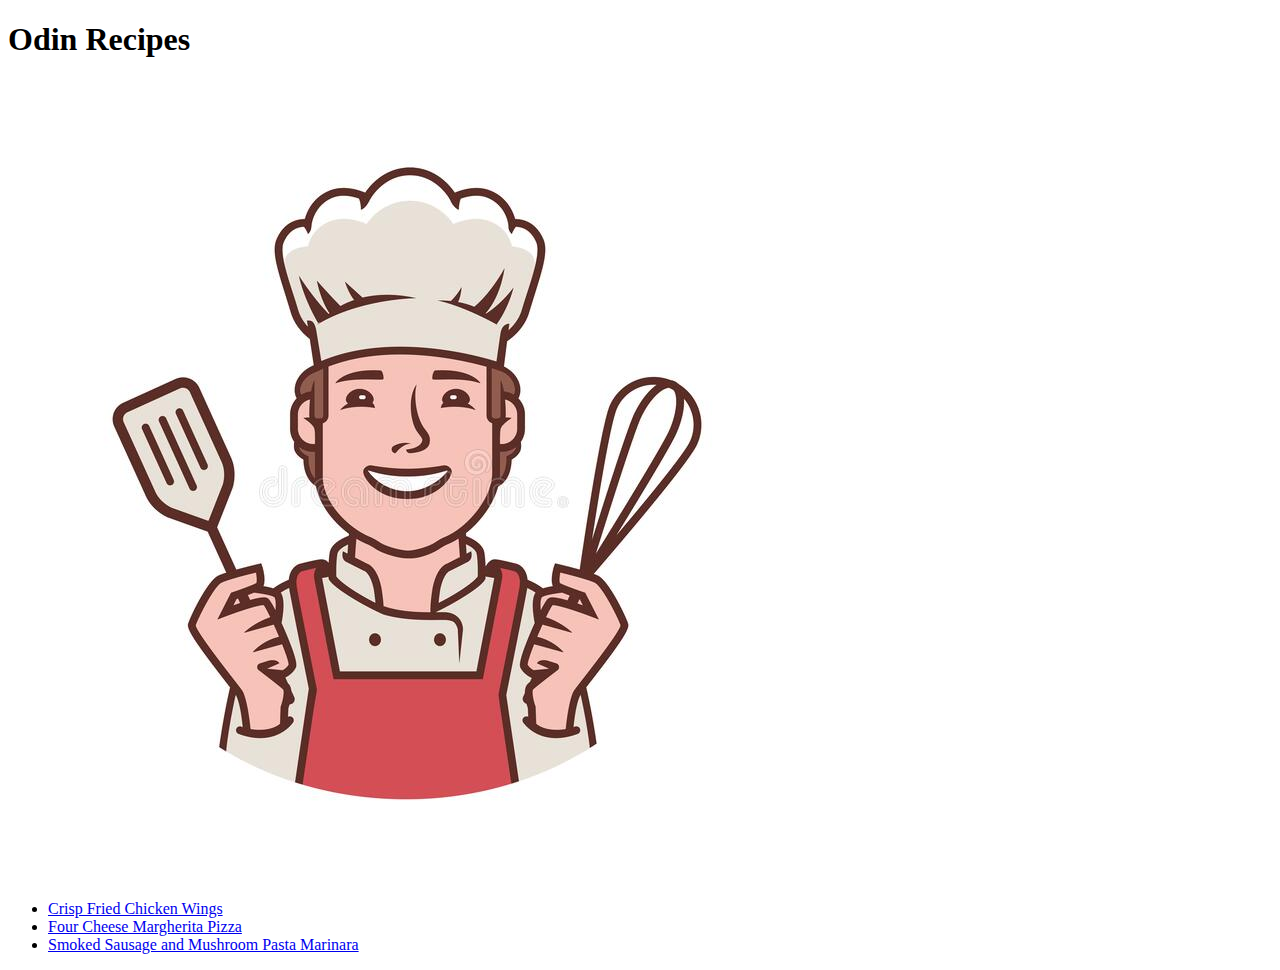
<file: odin-recipes/index.html>
<!DOCTYPE html>
<html lang="en">
<head>
    <meta charset="UTF-8">
    <meta http-equiv="X-UA-Compatible" content="IE=edge">
    <meta name="viewport" content="width=device-width, initial-scale=1.0">
    <title>Recipes</title>
</head>
<body>
    <h1>Odin Recipes</h1>
    <img src="images/chef.jpg" alt="a happy smiling animated chef"
    <p>
        <ul>
            <li><a href="recipes/cfcw.html">Crisp Fried Chicken Wings</a></li>
            <li><a href="recipes/fcmp.html">Four Cheese Margherita Pizza</a></li>
            <li><a href="recipes/ssmpm.html">Smoked Sausage and Mushroom Pasta Marinara</a></li>
        </ul>
    </p>

</body>
</html>
</file>
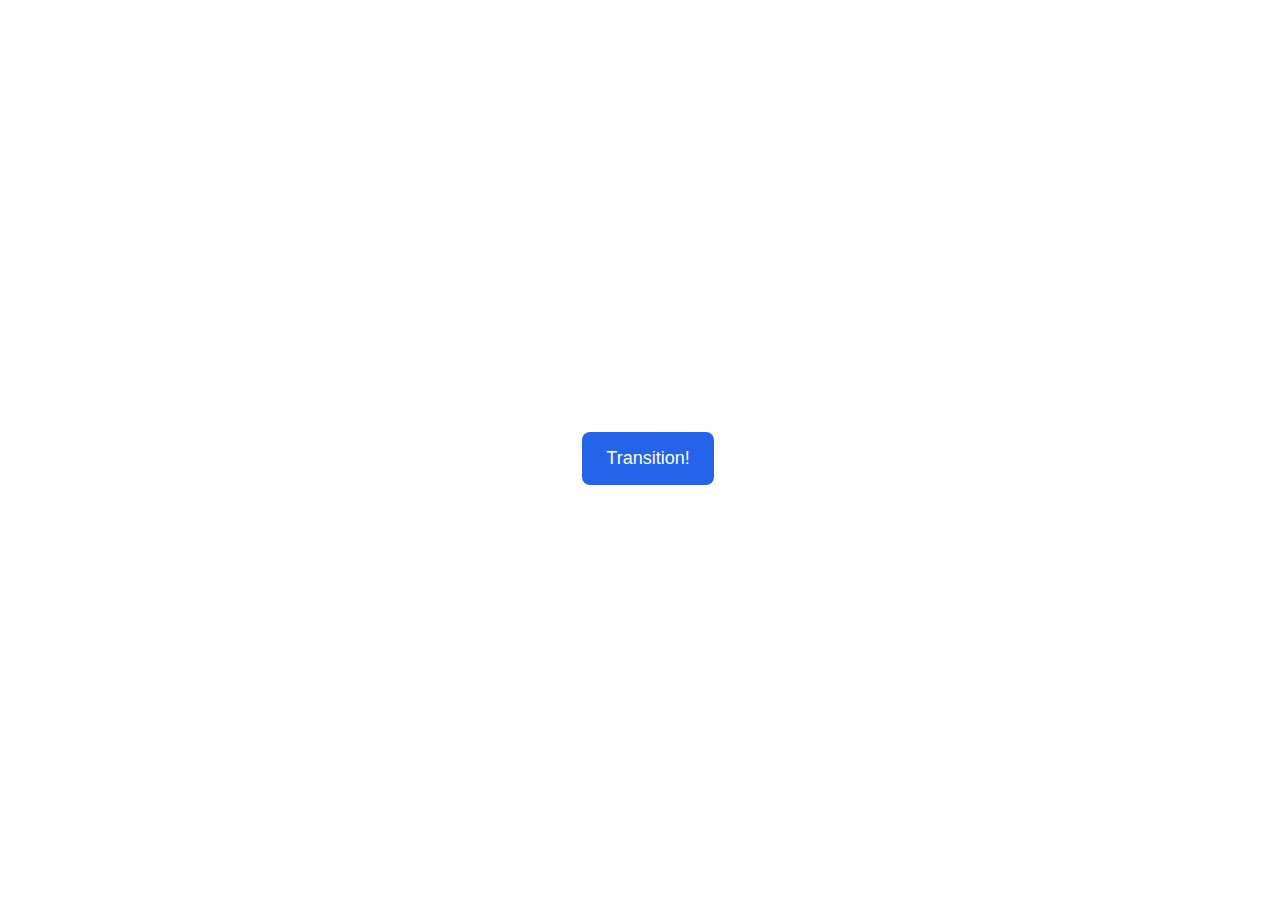
<file: css-practice/animation/01-button-hover/index.html>
<!DOCTYPE html>
<html lang="en">
  <head>
    <meta charset="UTF-8" />
    <meta http-equiv="X-UA-Compatible" content="IE=edge" />
    <meta name="viewport" content="width=device-width, initial-scale=1.0" />
    <title>Button Hover</title>
    <link rel="stylesheet" href="style.css" />
  </head>
  <body>
    <div id="transition-container">
      <button>Transition!</button>
    </div>
  </body>
</html>
</file>
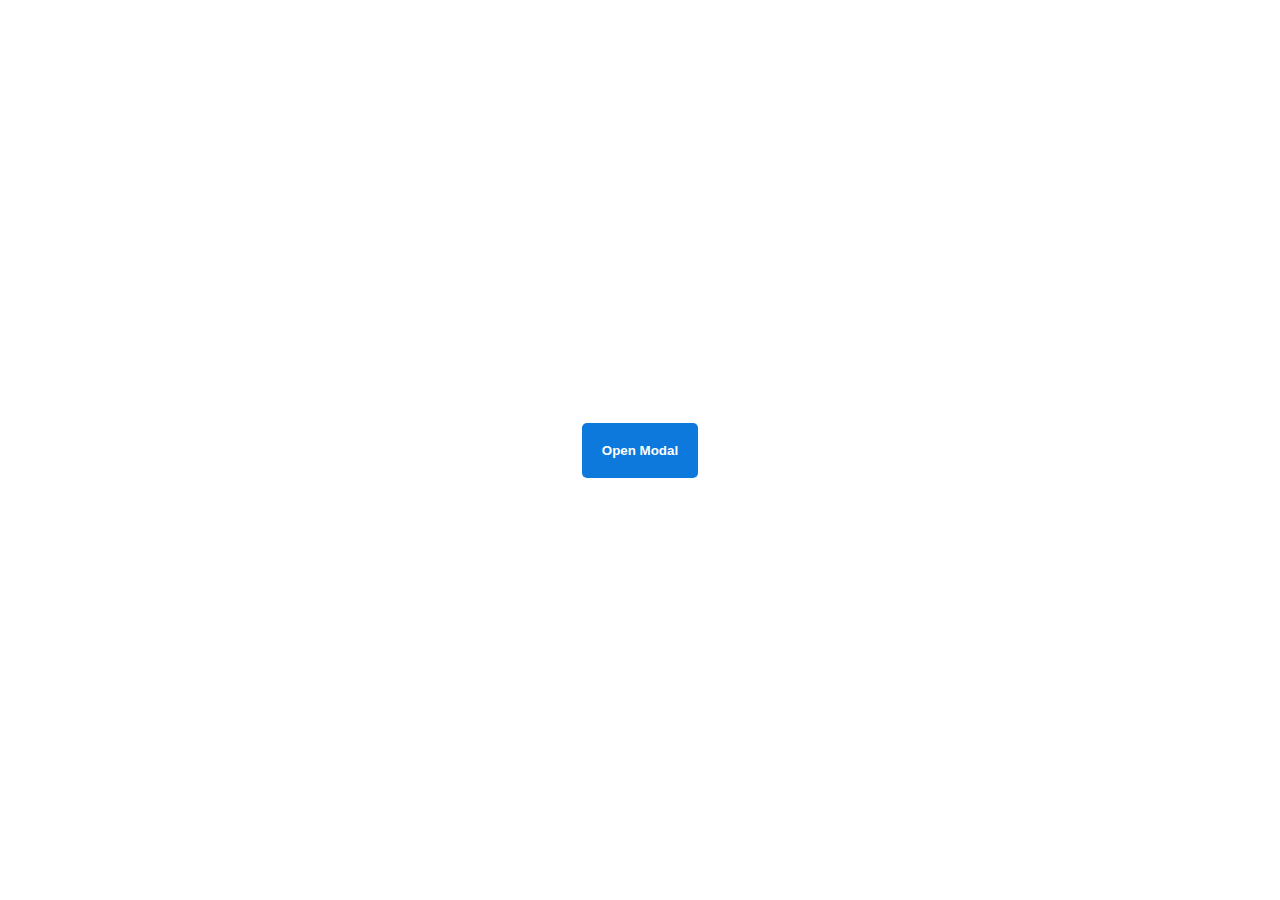
<file: css-practice/animation/02-pop-up/index.html>
<!DOCTYPE html>
<html lang="en">
  <head>
    <meta charset="UTF-8" />
    <meta http-equiv="X-UA-Compatible" content="IE=edge" />
    <meta name="viewport" content="width=device-width, initial-scale=1.0" />
    <title>Popup</title>
    <link rel="stylesheet" href="style.css" />
  </head>
  <body>
    <div class="backdrop"></div>
    <div class="popup-modal">
      <h1>Look at me!</h1>
      <p>I'm a pop up dialog!</p>
      <button id="close-modal">Close Modal</button>
    </div>
    <div class="button-container">
      <button id="trigger-modal">Open Modal</button>
    </div>
    <script src="script.js"></script>
  </body>
</html>
</file>
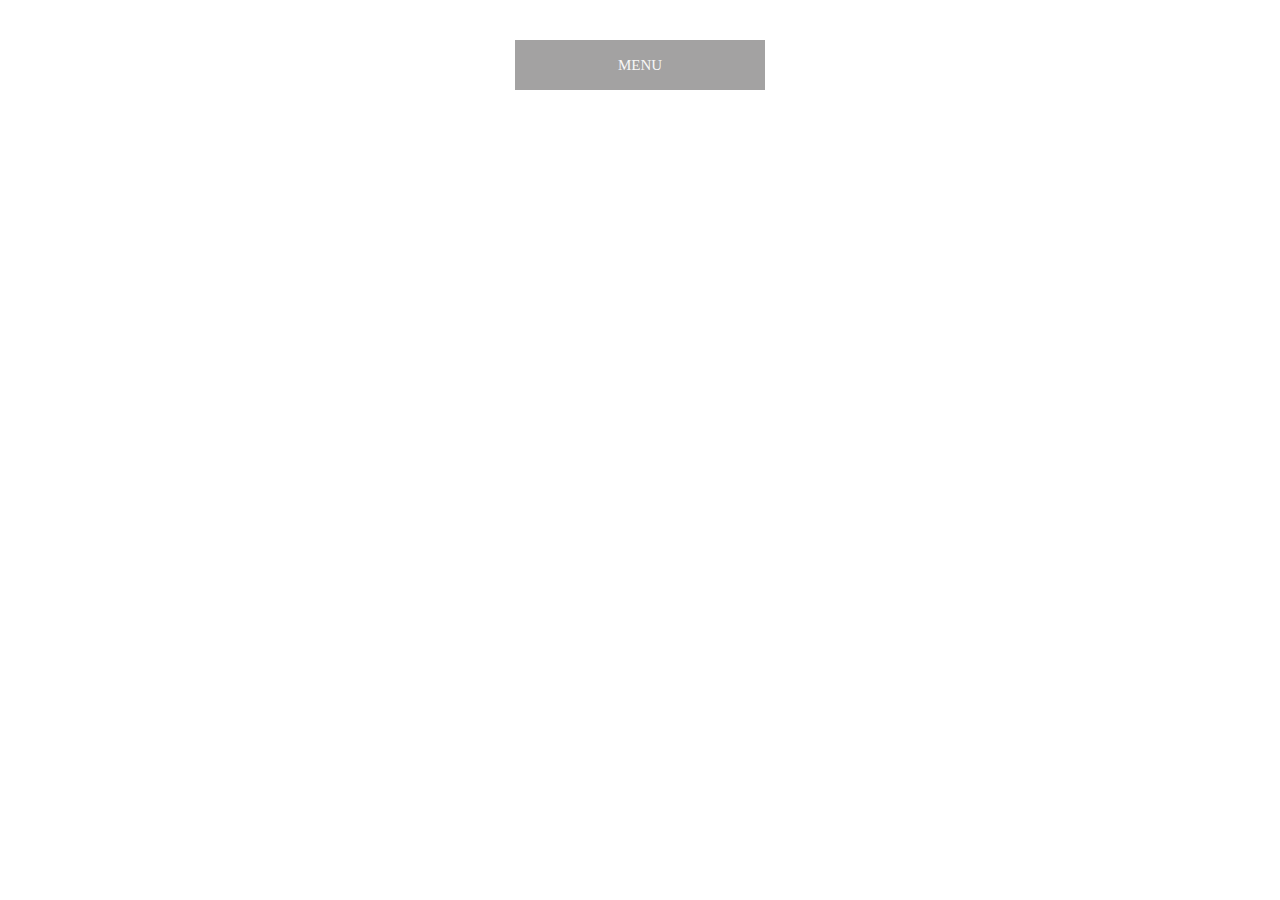
<file: css-practice/animation/03-dropdown-menu/index.html>
<!DOCTYPE html>
<html lang="en">
  <head>
    <meta charset="UTF-8" />
    <meta http-equiv="X-UA-Compatible" content="IE=edge" />
    <meta name="viewport" content="width=device-width, initial-scale=1.0" />
    <title>Dropdown Menu</title>
    <link rel="stylesheet" href="style.css" />
  </head>
  <body>
    <div class="dropdown-container">
        <div class="menu-title">MENU</div>
        <ul class="dropdown-menu">
            <li>ITEM 1</li>
            <li>ITEM 2</li>
            <li>ITEM 3</li>
            <li>ITEM 4</li>
            <li>ITEM 5</li>
        </ul>
    </div>
    <script src="script.js"></script>
  </body>
</html>
</file>
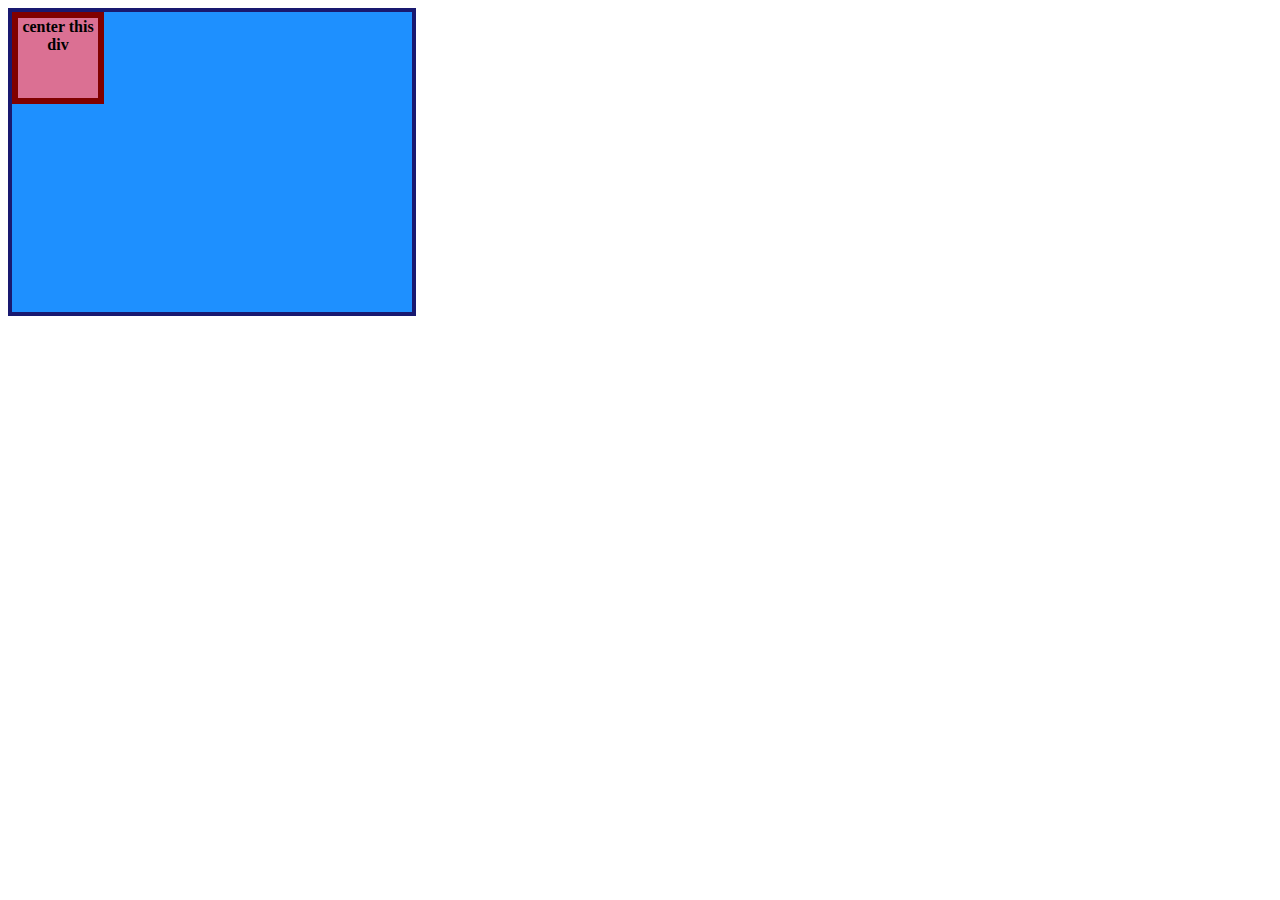
<file: css-practice/flex/01-flex-center/index.html>
<!DOCTYPE html>
<html lang="en">
  <head>
    <meta charset="UTF-8">
    <meta http-equiv="X-UA-Compatible" content="IE=edge">
    <meta name="viewport" content="width=device-width, initial-scale=1.0">
    <title>CENTER THIS DIV</title>
    <link rel="stylesheet" href="style.css">
  </head>
  <body>
    <div class="container">
      <div class="box">center this div</div>
    </div>
  </body>
</html>
</file>
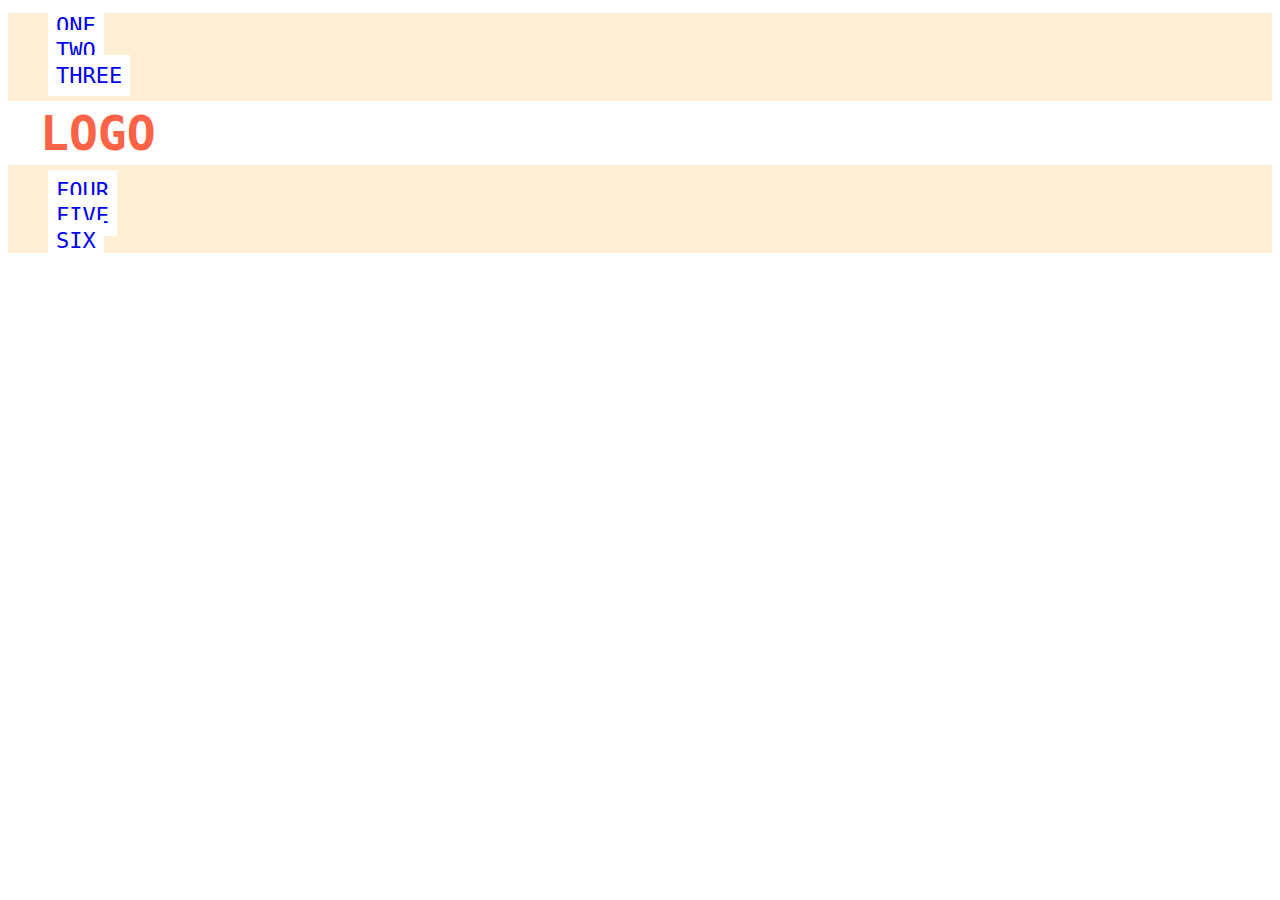
<file: css-practice/flex/02-flex-header/index.html>
<!DOCTYPE html>
<html lang="en">
  <head>
    <meta charset="UTF-8">
    <meta http-equiv="X-UA-Compatible" content="IE=edge">
    <meta name="viewport" content="width=device-width, initial-scale=1.0">
    <title>Flex Header</title>
    <link rel="stylesheet" href="style.css">
  </head>
  <body>
    <div class="header">
      <div class="left-links">
        <ul>
          <li><a href="#">ONE</a></li>
          <li><a href="#">TWO</a></li>
          <li><a href="#">THREE</a></li>
        </ul>
      </div>
      <div class="logo">LOGO</div>
      <div class="right-links">
        <ul>
          <li><a href="#">FOUR</a></li>
          <li><a href="#">FIVE</a></li>
          <li><a href="#">SIX</a></li>
        </ul>
      </div>
    </div>
  </body>
</html>
</file>
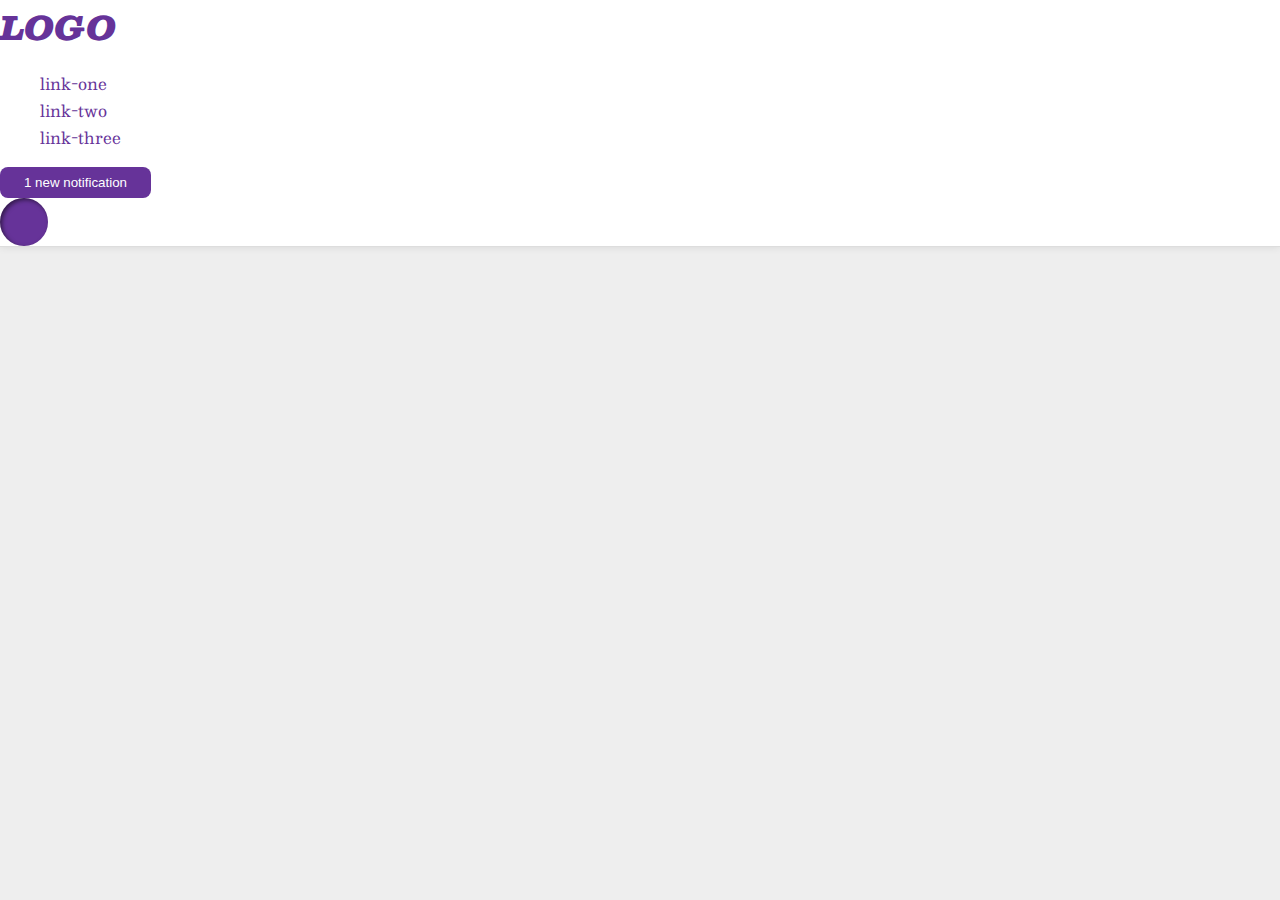
<file: css-practice/flex/03-flex-header-2/index.html>
<!DOCTYPE html>
<html lang="en">
  <head>
    <meta charset="UTF-8">
    <meta http-equiv="X-UA-Compatible" content="IE=edge">
    <meta name="viewport" content="width=device-width, initial-scale=1.0">
    <title>Flex Header 2</title>
    <link rel="stylesheet" href="style.css">
  </head>
  <body>
    <div class="header">
      <div class="logo">
        LOGO
      </div>
      <ul class="links">
        <li><a href="google.com">link-one</a></li>
        <li><a href="google.com">link-two</a></li>
        <li><a href="google.com">link-three</a></li>
      </ul>
      <button class="notifications">
        1 new notification
      </button>
      <div class="profile-image"></div>
    </div>
  </body>
</html>
</file>
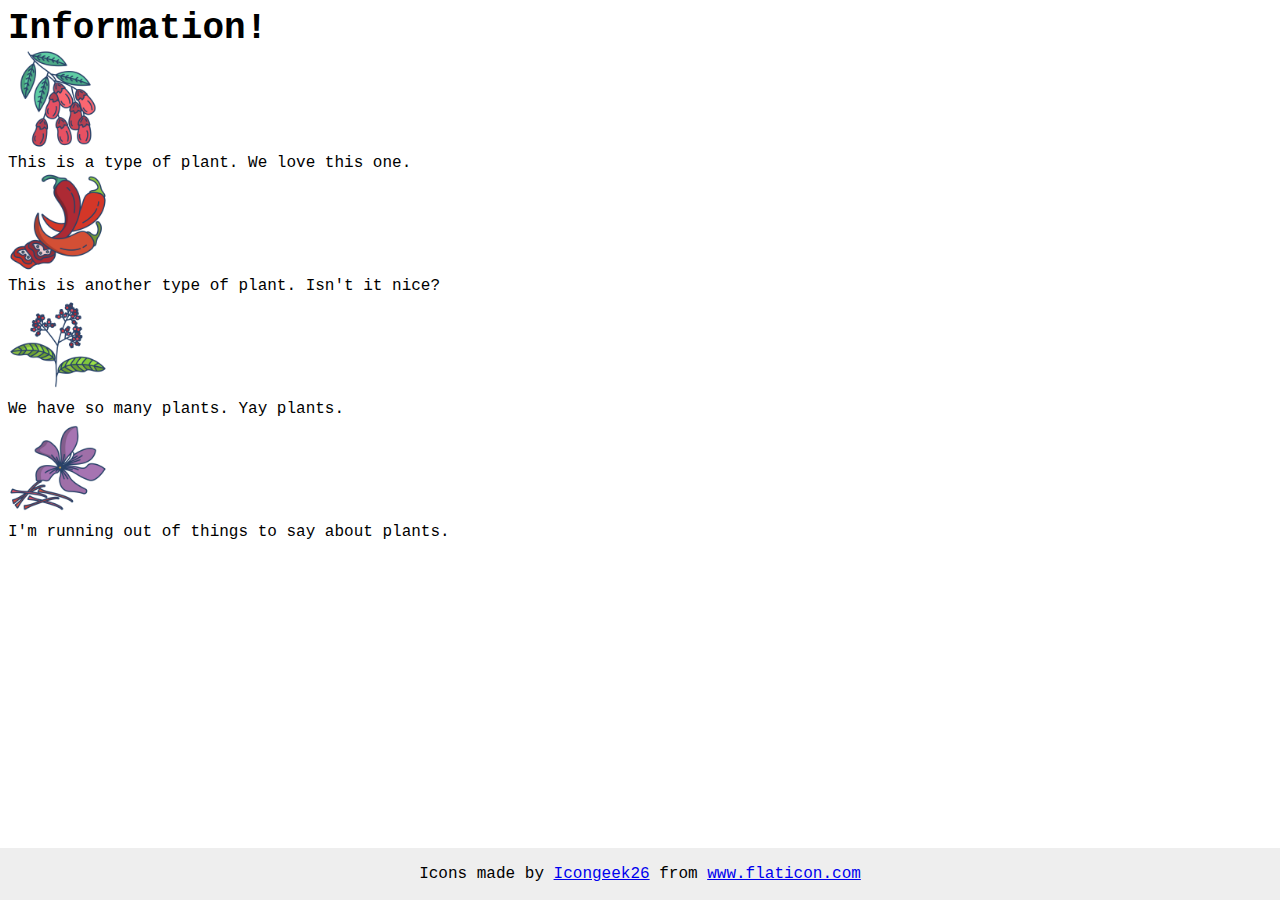
<file: css-practice/flex/04-flex-information/index.html>
<!DOCTYPE html>
<html lang="en">
  <head>
    <meta charset="UTF-8">
    <meta http-equiv="X-UA-Compatible" content="IE=edge">
    <meta name="viewport" content="width=device-width, initial-scale=1.0">
    <title>Information</title>
    <link rel="stylesheet" href="style.css">
  </head>
  <body>
    <div class="title">Information!</div>

    <img src="./images/barberry.png" alt="barberry">
    <div class="text">This is a type of plant. We love this one.</div>

    <img src="./images/chilli.png" alt="chili">
    <div class="text">This is another type of plant. Isn't it nice?</div>

    <img src="./images/pepper.png" alt="pepper">
    <div class="text">We have so many plants. Yay plants.</div>

    <img src="./images/saffron.png" alt="saffron">
    <div class="text">I'm running out of things to say about plants.</div>

    <!-- disregard this section, it's here to give attribution to the creator of these icons -->
    <div class="footer">
      <div>Icons made by <a href="https://www.flaticon.com/authors/icongeek26" title="Icongeek26">Icongeek26</a> from <a href="https://www.flaticon.com/" title="Flaticon">www.flaticon.com</a></div>
    </div>
  </body>
</html>
</file>
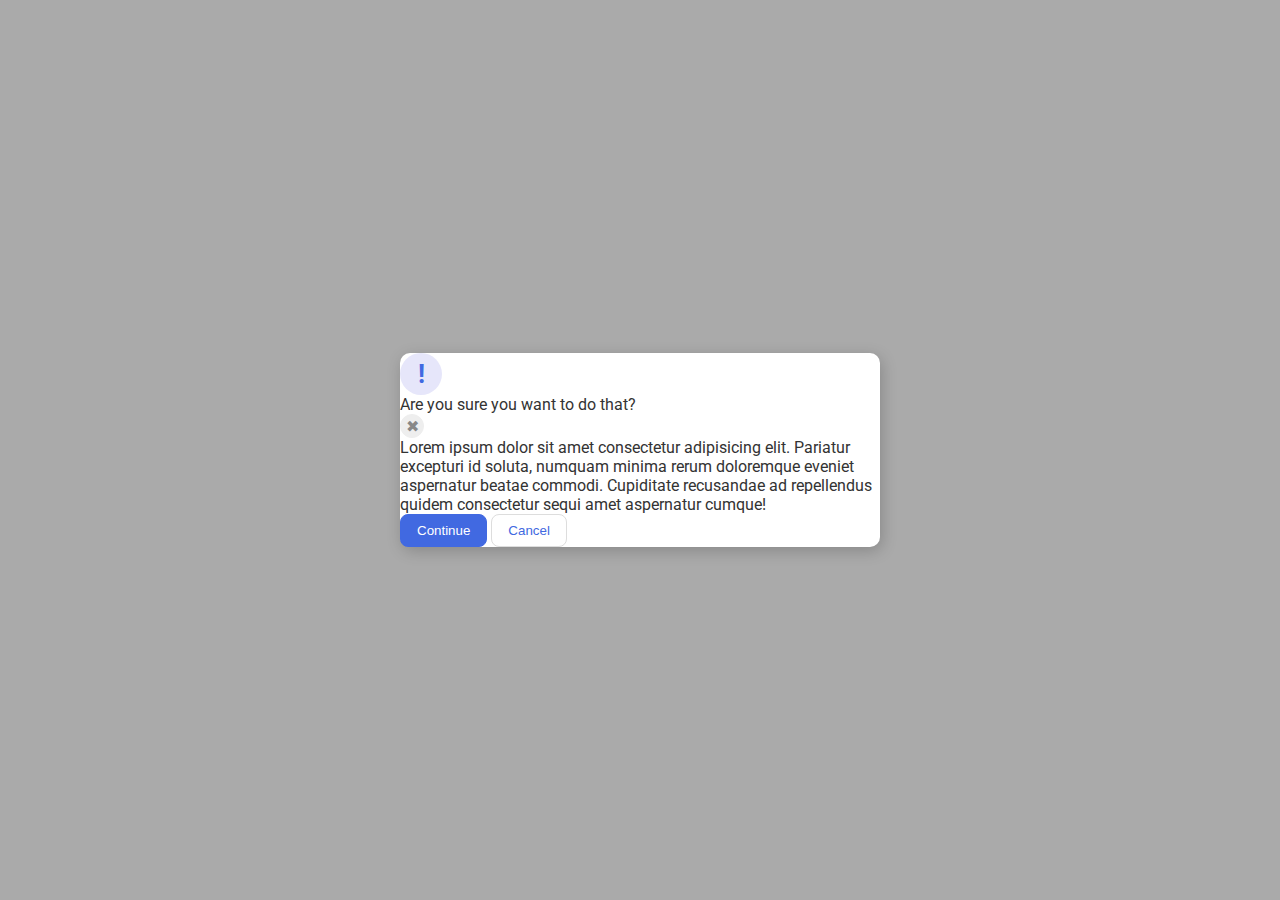
<file: css-practice/flex/05-flex-modal/index.html>
<!DOCTYPE html>
<html lang="en">
  <head>
    <meta charset="UTF-8">
    <meta http-equiv="X-UA-Compatible" content="IE=edge">
    <meta name="viewport" content="width=device-width, initial-scale=1.0">
    <link rel="stylesheet" href="style.css">
    <title>Modal</title>
  </head>
  <body>
    <div class="modal">
      <div class="icon">!</div>
      <div class="header">Are you sure you want to do that?</div>
      <button class="close-button">✖</button>
      <div class="text">Lorem ipsum dolor sit amet consectetur adipisicing elit. Pariatur excepturi id soluta, numquam minima rerum doloremque eveniet aspernatur beatae commodi. Cupiditate recusandae ad repellendus quidem consectetur sequi amet aspernatur cumque!</div>
      <button class="continue">Continue</button>
      <button class="cancel">Cancel</button>
    </div>
  </body>
</html>
</file>
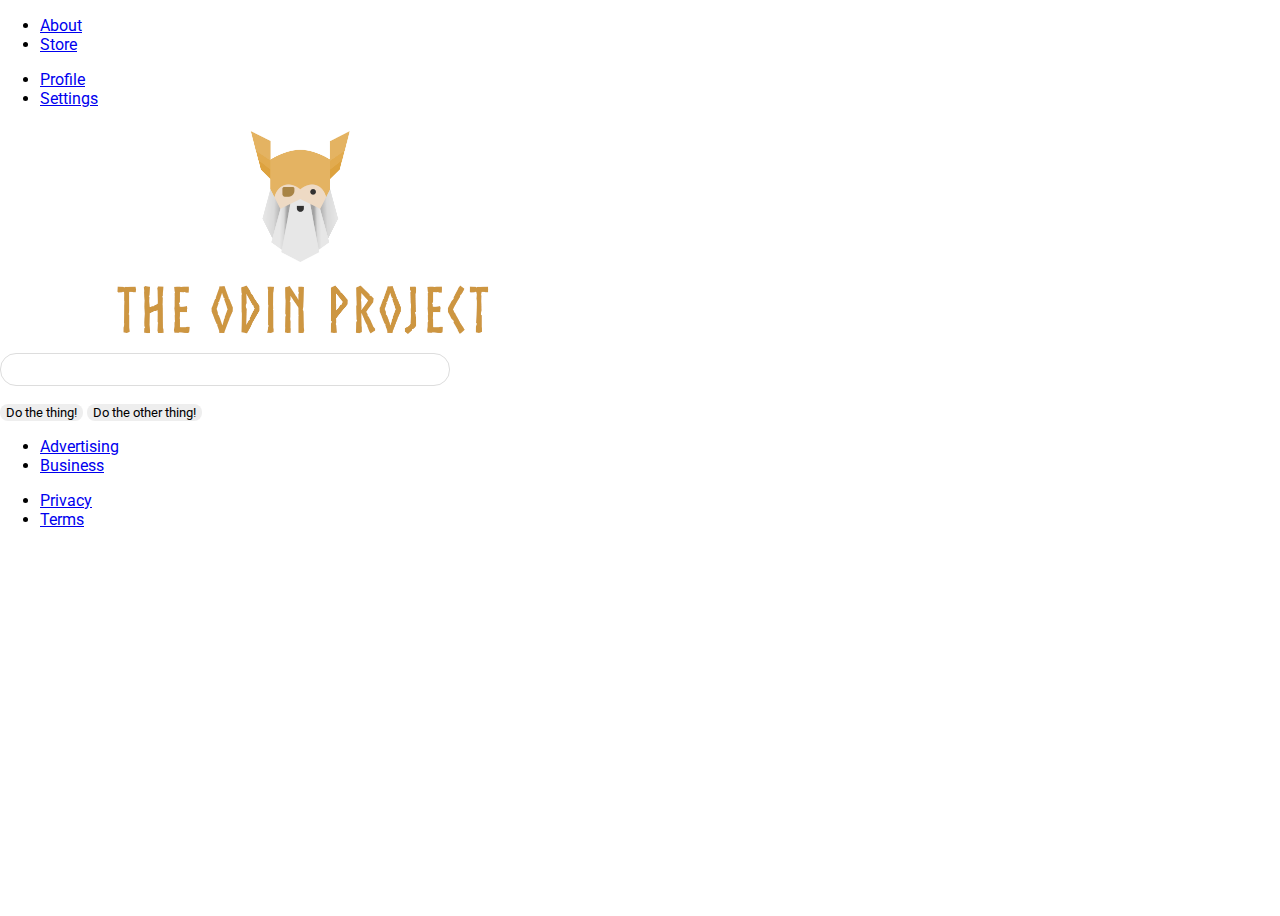
<file: css-practice/flex/06-flex-layout/index.html>
<!DOCTYPE html>
<html lang="en">
  <head>
    <meta charset="UTF-8">
    <meta http-equiv="X-UA-Compatible" content="IE=edge">
    <meta name="viewport" content="width=device-width, initial-scale=1.0">
    <title>LAYOUT</title>
    <link rel="stylesheet" href="./style.css">
  </head>
  <body>
    <div class="header">
      <ul class="left-links">
        <li><a href="#">About</a></li>
        <li><a href="#">Store</a></li>
      </ul>
      <ul class="right-links">
        <li><a href="#">Profile</a></li>
        <li><a href="#">Settings</a></li>
      </ul>
    </div>
    <div class="content">
      <img src="./logo.png" alt="Project logo. Represents odin with the project name.">
      <div class="input">
        <input type="text">
      </div>
      <div class="buttons">
        <button>Do the thing!</button>
        <button>Do the other thing!</button>
      </div>
    </div>
    <div class="footer">
      <ul class="left-links">
        <li><a href="#">Advertising</a></li>
        <li><a href="#">Business</a></li>
      </ul>
      <ul class="right-links">
        <li><a href="#">Privacy</a></li>
        <li><a href="#">Terms</a></li>
      </ul>
    </div>
  </body>
</html>
</file>
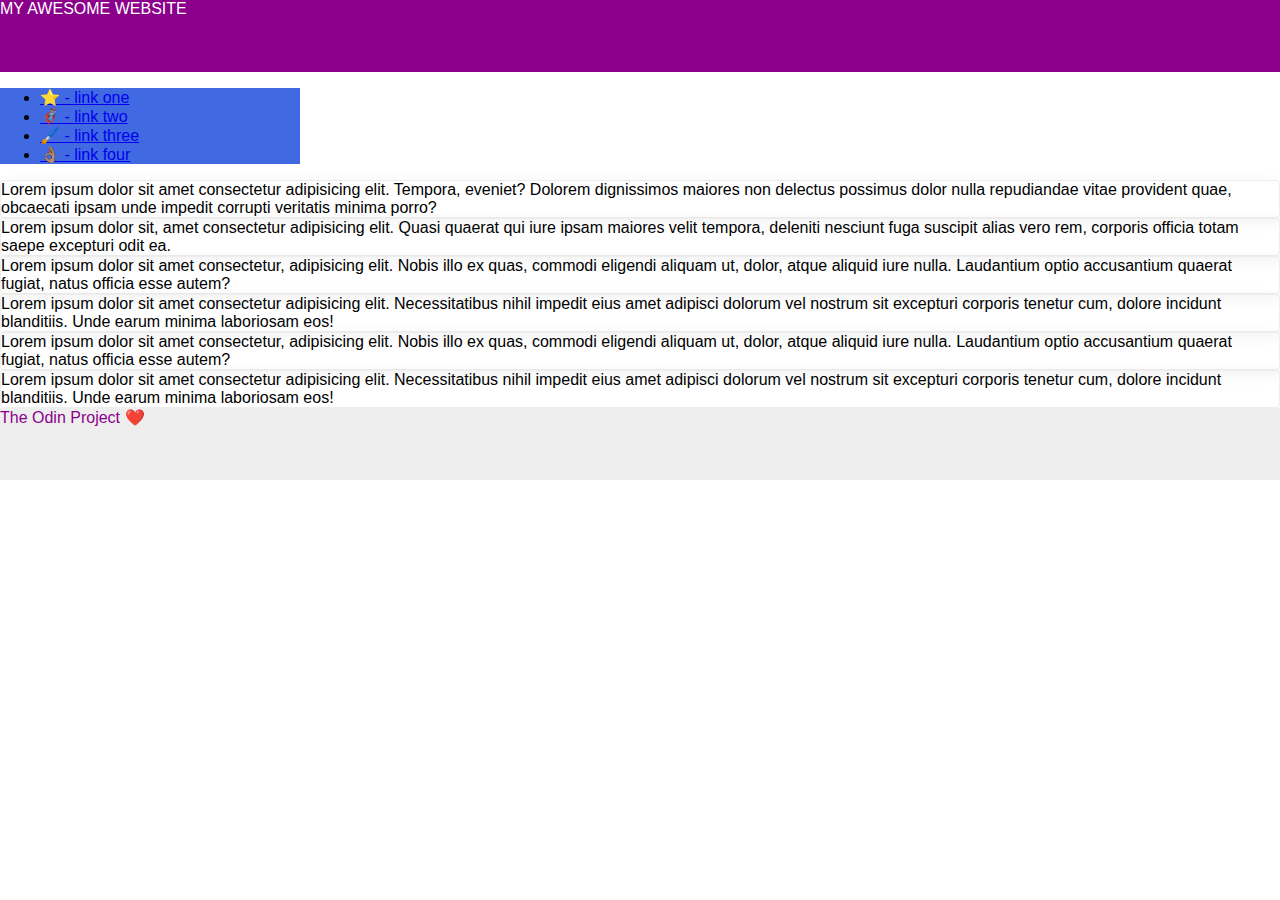
<file: css-practice/flex/07-flex-layout-2/index.html>
<!DOCTYPE html>
<html lang="en">
  <head>
    <meta charset="UTF-8">
    <meta http-equiv="X-UA-Compatible" content="IE=edge">
    <meta name="viewport" content="width=device-width, initial-scale=1.0">
    <title>The Holy Grail</title>
    <link rel="stylesheet" href="style.css">
  </head>
  <body>
    <div class="header">
      MY AWESOME WEBSITE
    </div>
    
    <div class="sidebar">
      <ul>
        <li><a href="#">⭐ - link one</a></li>
        <li><a href="#">🦸🏽‍♂️ - link two</a></li>
        <li><a href="#">🖌️ - link three</a></li>
        <li><a href="#">👌🏽 - link four</a></li>
      </ul>
    </div>

    <div class="card">Lorem ipsum dolor sit amet consectetur adipisicing elit. Tempora, eveniet? Dolorem dignissimos maiores non delectus possimus dolor nulla repudiandae vitae provident quae, obcaecati ipsam unde impedit corrupti veritatis minima porro?</div>
    <div class="card">Lorem ipsum dolor sit, amet consectetur adipisicing elit. Quasi quaerat qui iure ipsam maiores velit tempora, deleniti nesciunt fuga suscipit alias vero rem, corporis officia totam saepe excepturi odit ea.</div>
    <div class="card">Lorem ipsum dolor sit amet consectetur, adipisicing elit. Nobis illo ex quas, commodi eligendi aliquam ut, dolor, atque aliquid iure nulla. Laudantium optio accusantium quaerat fugiat, natus officia esse autem?</div>
    <div class="card">Lorem ipsum dolor sit amet consectetur adipisicing elit. Necessitatibus nihil impedit eius amet adipisci dolorum vel nostrum sit excepturi corporis tenetur cum, dolore incidunt blanditiis. Unde earum minima laboriosam eos!</div>
    <div class="card">Lorem ipsum dolor sit amet consectetur, adipisicing elit. Nobis illo ex quas, commodi eligendi aliquam ut, dolor, atque aliquid iure nulla. Laudantium optio accusantium quaerat fugiat, natus officia esse autem?</div>
    <div class="card">Lorem ipsum dolor sit amet consectetur adipisicing elit. Necessitatibus nihil impedit eius amet adipisci dolorum vel nostrum sit excepturi corporis tenetur cum, dolore incidunt blanditiis. Unde earum minima laboriosam eos!</div>
    
    <div class="footer">
      The Odin Project ❤️
    </div>
  </body>
</html>
</file>
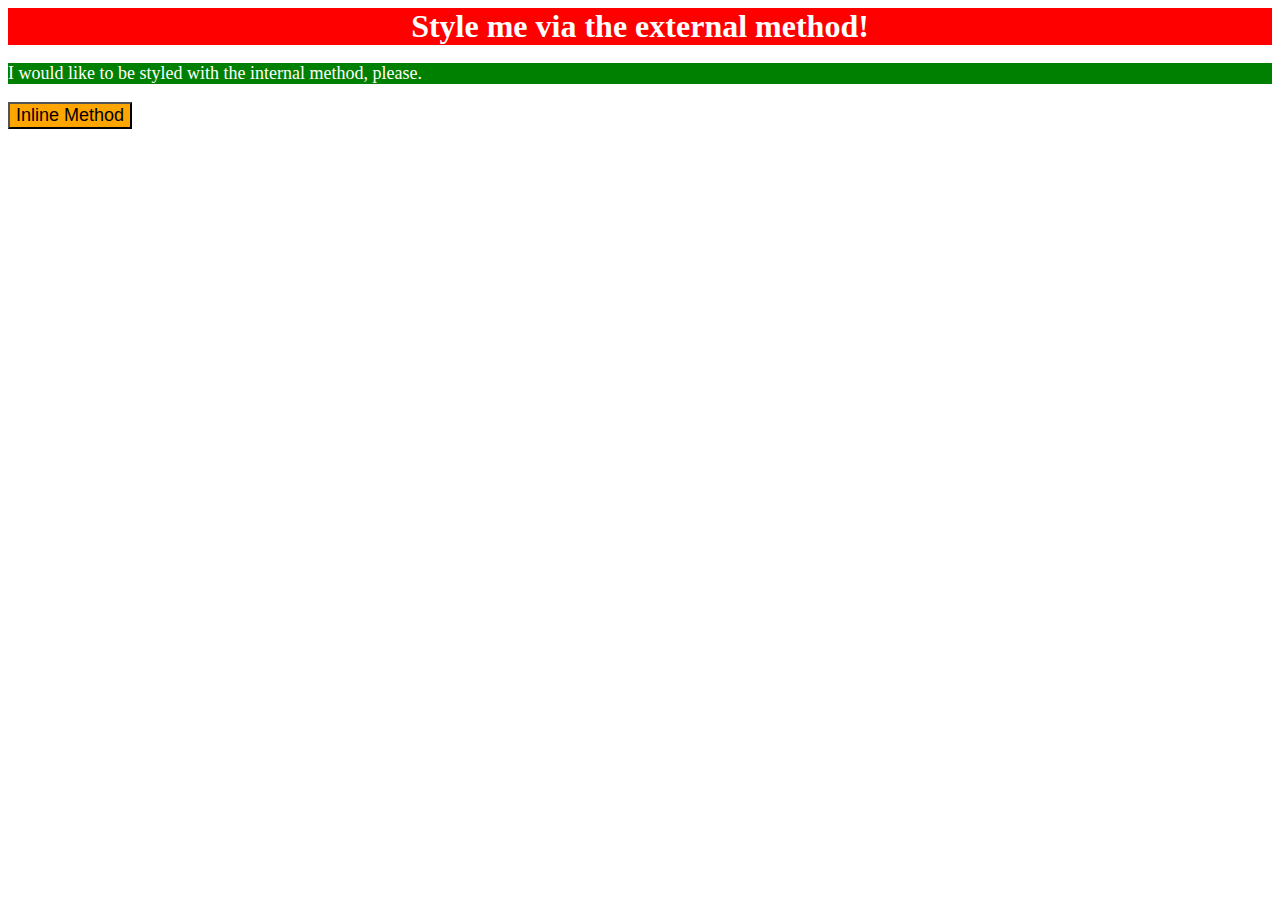
<file: css-practice/foundations/01-css-methods/index.html>
<!DOCTYPE html>
<html lang="en">
  <head>
    <meta charset="UTF-8">
    <meta http-equiv="X-UA-Compatible" content="IE=edge">
    <meta name="viewport" content="width=device-width, initial-scale=1.0">
    <title>Methods for Adding CSS</title>
    <link rel="stylesheet" href="solution.css">

    <style>
      p {
        background-color: green;
        color: white;
        font-size: 18px;
      }
    </style>
  </head>
  <body>
    <div>Style me via the external method!</div>
    <p>I would like to be styled with the internal method, please.</p>
    <button style="background-color: orange; font-size: 18px;">Inline Method</button>
  </body>
</html>
</file>
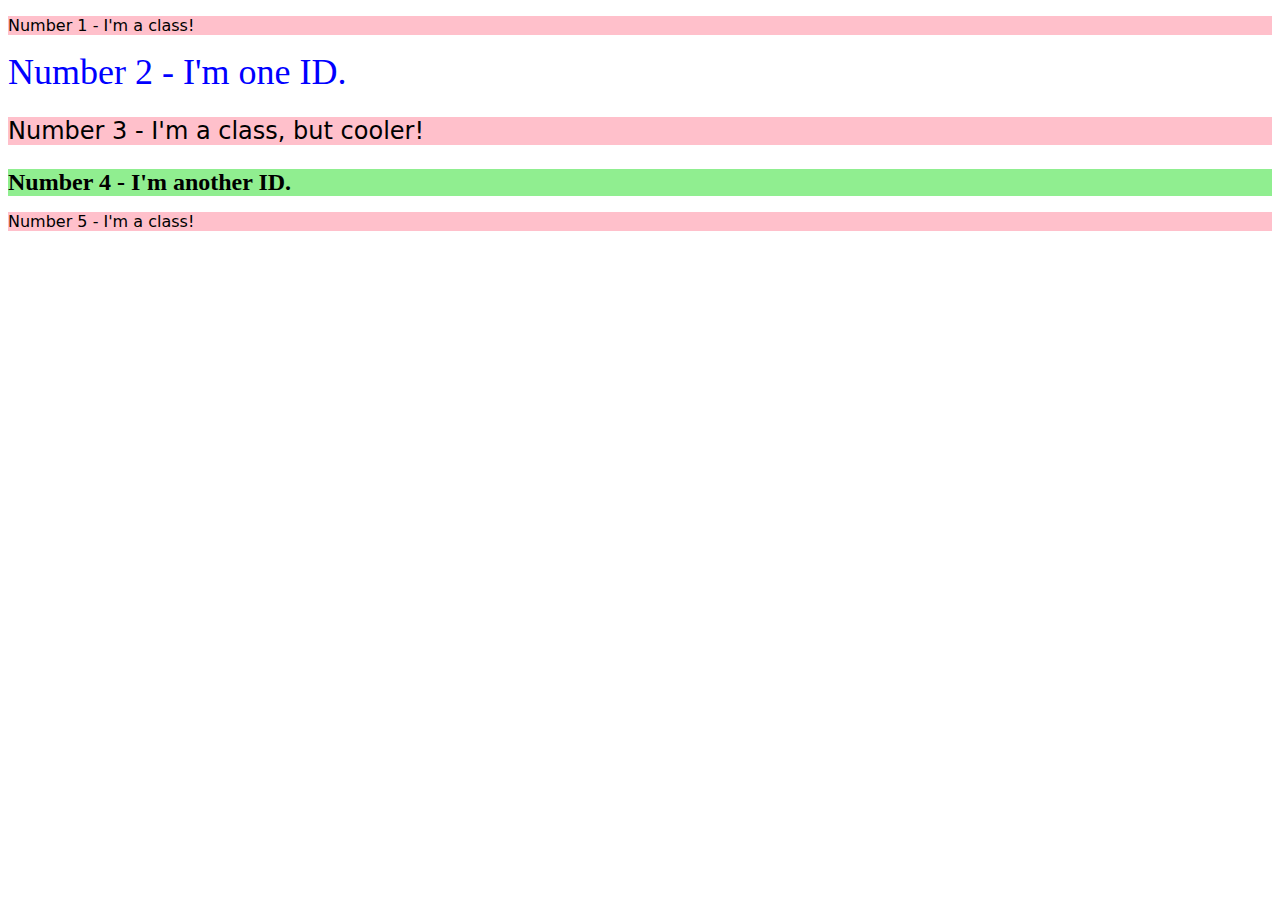
<file: css-practice/foundations/02-class-id-selectors/index.html>
<!DOCTYPE html>
<html lang="en">
  <head>
    <meta charset="UTF-8">
    <meta http-equiv="X-UA-Compatible" content="IE=edge">
    <meta name="viewport" content="width=device-width, initial-scale=1.0">
    <title>Class and ID Selectors</title>
    <link rel="stylesheet" href="style.css">
  </head>
  <body>
    <p class="odd">Number 1 - I'm a class!</p>
    <div id="two">Number 2 - I'm one ID.</div>
    <p class="odd" id="adjust">Number 3 - I'm a class, but cooler!</p>
    <div class="fourth" id="adjust">Number 4 - I'm another ID.</div>
    <p class="odd">Number 5 - I'm a class!</p>
  </body>
</html>
</file>
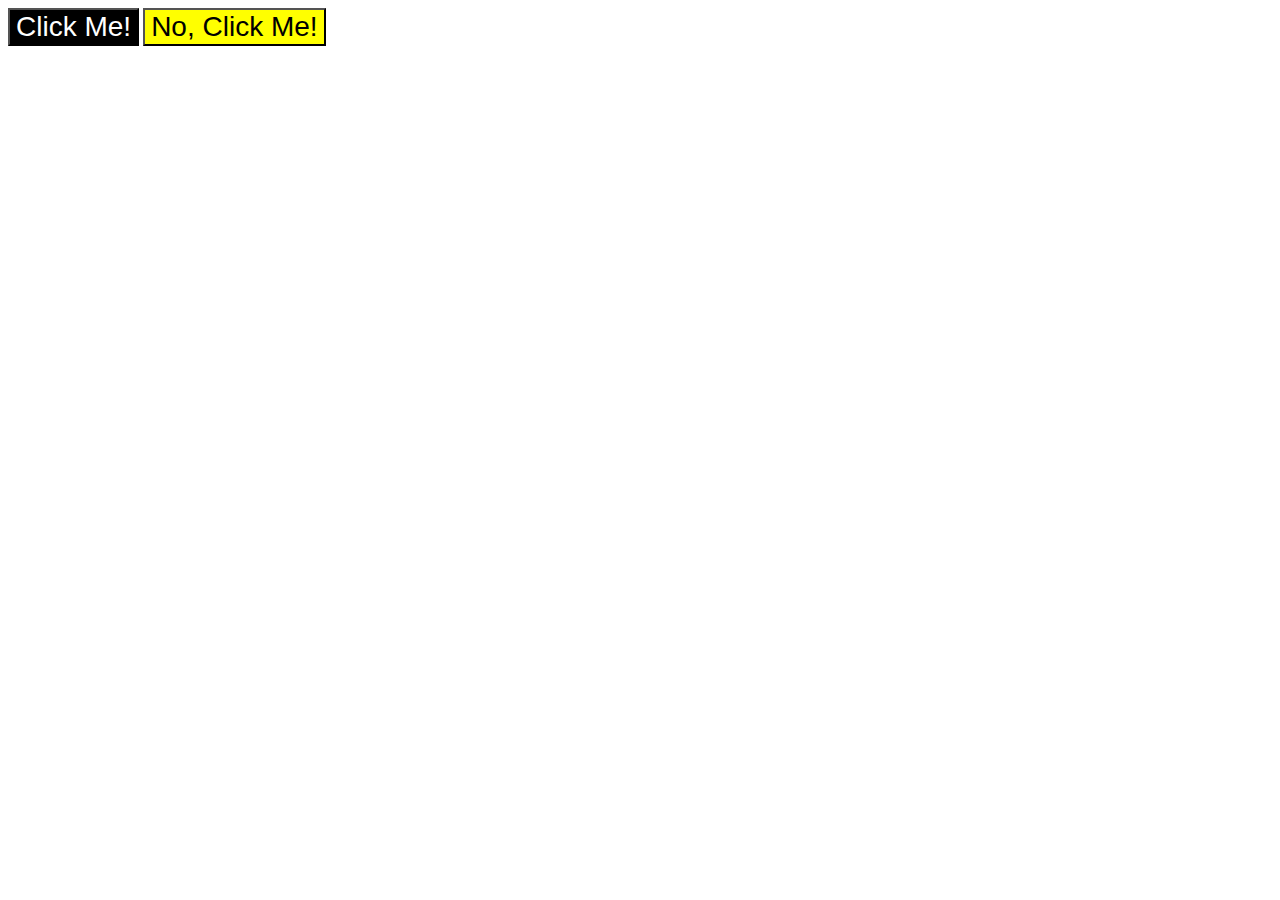
<file: css-practice/foundations/03-grouping-selectors/index.html>
<!DOCTYPE html>
<html lang="en">
  <head>
    <meta charset="UTF-8">
    <meta http-equiv="X-UA-Compatible" content="IE=edge">
    <meta name="viewport" content="width=device-width, initial-scale=1.0">
    <title>Grouping Selectors</title>
    <link rel="stylesheet" href="style.css">
  </head>
  <body>
    <button id="one">Click Me!</button>
    <button id="two">No, Click Me!</button>
  </body>
</html>
</file>
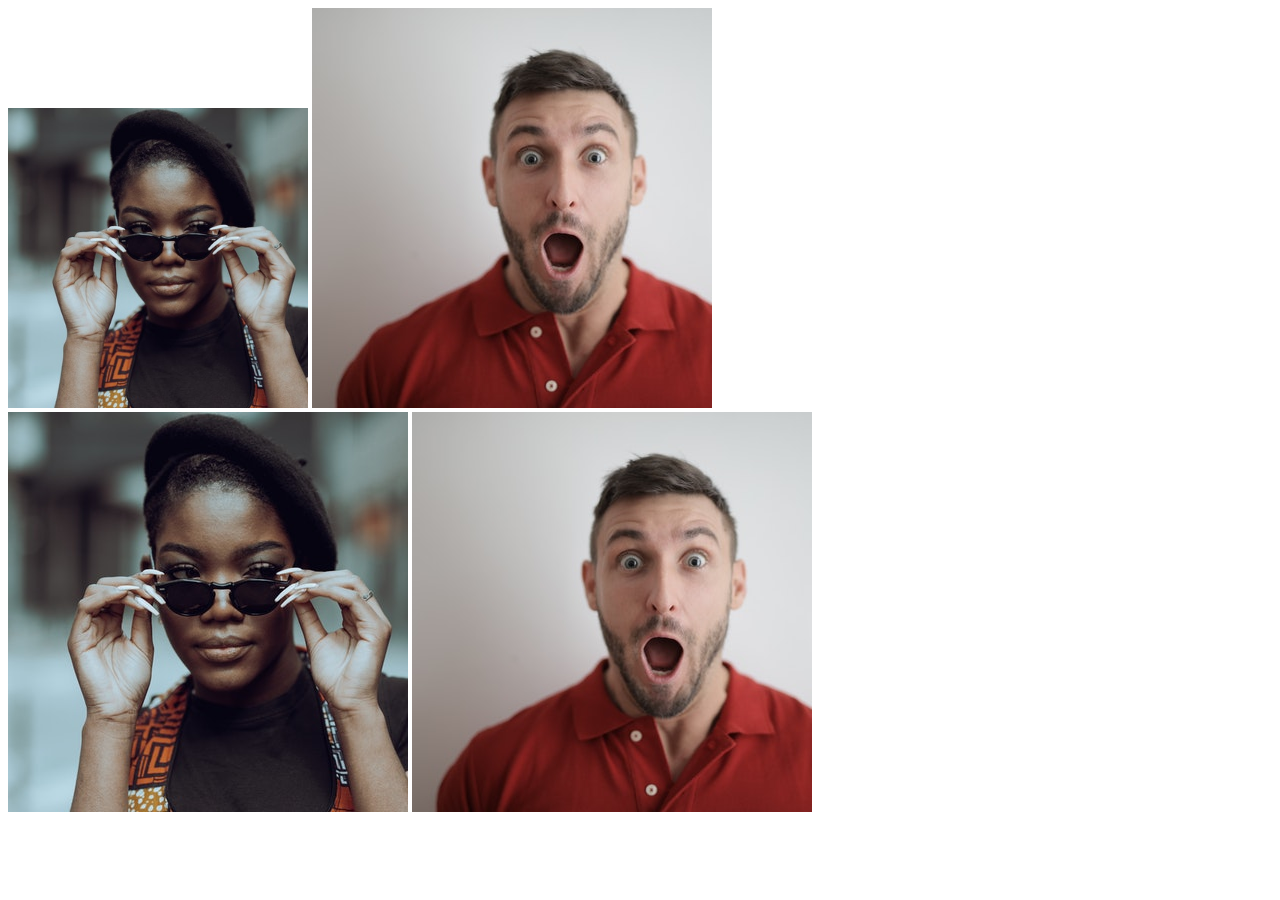
<file: css-practice/foundations/04-chaining-selectors/index.html>
<!DOCTYPE html>
<html lang="en">
  <head>
    <meta charset="UTF-8">
    <meta http-equiv="X-UA-Compatible" content="IE=edge">
    <meta name="viewport" content="width=device-width, initial-scale=1.0">
    <title>Chaining Selectors</title>
    <link rel="stylesheet" href="style.css">
  </head>
  <body>
    <!-- Check image source path. Review Foundations lesson - Links and Images -->
    <!-- Use the classes BELOW this line -->
    <div>
      <img class="avatar proportioned" src="pexels-katho-mutodo-8434791.jpg" alt="Woman with glasses">
      <img class="avatar distorted" src="pexels-andrea-piacquadio-3777931.jpg" alt="Man with surprised expression">
    </div>
    <!-- Use the classes ABOVE this line -->
    <div>
      <img class="original proportioned" src="pexels-katho-mutodo-8434791.jpg" alt="Woman with glasses">
      <img class="original distorted" src="pexels-andrea-piacquadio-3777931.jpg" alt="Man with surprised expression">
    </div>
  </body>
</html>
</file>
<file: css-practice/animation/01-button-hover/style.css>
#transition-container {
  width: 100vw;
  height: 100vh;
  display: flex;
  flex-direction: column;
  justify-content: center;
  align-items: center;
  font-family: Arial, sans-serif;
}

button {
  border-radius: 8px;
  border: none;
  background-color: #2563eb;
  color: white;
  font-size: 18px;
  padding: 16px 24px;
  text-align: center;
}
</file>
<file: css-practice/animation/02-pop-up/style.css>
* {
  padding: 0;
  margin: 0;
}

body {
  overflow: hidden;
}

.button-container {
  width: 100vw;
  height: 100vh;
  background-color: #ffffff;
  opacity: 100%;
  display: flex;
  align-items: center;
  justify-content: center;
}

button {
  padding: 20px;
  color: #ffffff;
  background-color: #0e79dd;
  border: none;
  border-radius: 5px;
  font-weight: 600;
}

.popup-modal {
  padding: 32px 64px;
  background-color: white;
  border: 1px solid black;
  border-radius: 10px;
  position: fixed;
  top: 50%;
  left: 50%;
  transform-origin: center;
  transform: translate(-50%, -50%);
  pointer-events: none;
  opacity: 0%;
  text-align: center;
}

.popup-modal p {
  margin-bottom: 24px;
}

.backdrop {
  pointer-events: none;
  position: fixed;
  inset: 0;
  background: #000;
  opacity: 0%;
}

.popup-modal.show {
  opacity: 100%;
  pointer-events: all;
}

.backdrop.show {
  opacity: 30%;
}
</file>
<file: css-practice/animation/03-dropdown-menu/style.css>
.dropdown-container {
  max-width: 250px;
  margin: 40px auto;
  text-align: center;
  line-height: 50px;
  font-size: 15px;
  color: rgb(247, 247, 247);
  cursor: pointer;
}

.menu-title {
  background-color: rgb(163, 162, 162);
}

.dropdown-menu {
  list-style: none;
  padding: 0;
  margin: 0;
  background-color: rgb(99, 97, 97);

  display: none;
}

ul.dropdown-menu li:hover {
  background: rgb(47, 46, 46);
}

.visible {
  display: block;
}
</file>
<file: css-practice/flex/01-flex-center/style.css>
.container {
  background: dodgerblue;
  border: 4px solid midnightblue;
  width: 400px;
  height: 300px;
}

.box {
  background: palevioletred;
  font-weight: bold;
  text-align: center;
  border: 6px solid maroon;
  width: 80px;
  height: 80px;
}
</file>
<file: css-practice/flex/02-flex-header/style.css>
.header  {
  font-family: monospace;
  background: papayawhip;
}

.logo {
  font-size: 48px;
  font-weight: 900;
  color: tomato;
  background: white;
  padding: 4px 32px;
}

ul {
  /* this removes the dots on the list items*/
  list-style-type: none;
}

a {
  font-size: 22px;
  background: white;
  padding: 8px;
  /* this removes the line under the links */
  text-decoration: none;
}
</file>
<file: css-practice/flex/03-flex-header-2/style.css>
/* this is some magical font-importing.  
you'll learn about it later. */
@import url('https://fonts.googleapis.com/css2?family=Besley:ital,wght@0,400;1,900&display=swap');

body {
  margin: 0;
  background: #eee;
  font-family: Besley, serif;
}

.header {
  background: white;
  border-bottom: 1px solid #ddd;
  box-shadow: 0 0 8px rgba(0,0,0,.1);
}

.profile-image {
  background: rebeccapurple;
  box-shadow: inset 2px 2px 4px rgba(0,0,0,.5);
  border-radius: 50%;
  width: 48px;
  height: 48px;
}

.logo {
  color: rebeccapurple;
  font-size: 32px;
  font-weight: 900;
  font-style: italic;
}

button {
  border: none;
  border-radius: 8px;
  background: rebeccapurple;
  color: white;
  padding: 8px 24px;
}

a {
  /* this removes the line under our links */
  text-decoration: none;
  color: rebeccapurple;
}

ul {
  list-style-type: none;
}
</file>
<file: css-practice/flex/04-flex-information/style.css>
body {
  font-family: 'Courier New', Courier, monospace;
}

img {
  width: 100px;
  height: 100px;
}

.title {
  font-size: 36px;
  font-weight: 900;
}

/* do not edit this footer */
.footer {
  position: fixed;
  bottom: 0;
  left: 0;
  right: 0;
  height: 52px;
  display: flex;
  align-items: center;
  justify-content: center;
  background: #eee;
}
</file>
<file: css-practice/flex/05-flex-modal/style.css>
@import url('https://fonts.googleapis.com/css2?family=Roboto:wght@400;700&display=swap');

html, body {
  height: 100%;
}

body {
  font-family: Roboto, sans-serif;
  margin: 0;
  background: #aaa;
  color: #333;
  /* I'll give you this one for free lol */
  display: flex;
  align-items: center;
  justify-content: center;
}

.modal {
  background: white;
  width: 480px;
  border-radius: 10px;
  box-shadow: 2px 4px 16px rgba(0,0,0,.2);
}

.icon {
  color: royalblue;
  font-size: 26px;
  font-weight: 700;
  background: lavender;
  width: 42px;
  height: 42px;
  border-radius: 50%;
  display: flex;
  align-items: center;
  justify-content: center;
}

.close-button {
  background: #eee;
  border-radius: 50%;
  color: #888;
  font-weight: 400;
  font-size: 16px;
  height: 24px;
  width: 24px;
  display: flex;
  align-items: center;
  justify-content: center;
  border: 1px solid #eee;
  padding: 0;
}

button {
  cursor: pointer;
  padding: 8px 16px;
  border-radius: 8px;
}

button.continue {
  background: royalblue;
  border: 1px solid royalblue;
  color: white;
}

button.cancel {
  background: white;
  border: 1px solid #ddd;
  color: royalblue;
}
</file>
<file: css-practice/flex/06-flex-layout/style.css>
@import url('https://fonts.googleapis.com/css2?family=Roboto:wght@400;700&display=swap');

body {
  height: 100vh;
  margin: 0;
  overflow: hidden;
  font-family: Roboto, sans-serif;
}

img {
  width: 600px;
}

button {
  font-family: Roboto, sans-serif;
  border: none;
  border-radius: 8px;
  background: #eee;
}

input {
  border: 1px solid #ddd;
  border-radius: 16px;
  padding: 8px 24px;
  width: 400px;
  margin-bottom: 16px;
}
</file>
<file: css-practice/flex/07-flex-layout-2/style.css>
body {
  font-family: -apple-system, BlinkMacSystemFont, 'Segoe UI', Roboto, Oxygen, Ubuntu, Cantarell, 'Open Sans', 'Helvetica Neue', sans-serif;
  margin: 0;
  min-height: 100vh;
}

.header {
  height: 72px;
  background: darkmagenta;
  color: white;
}

.footer {
  height: 72px;
  background: #eee;
  color: darkmagenta;
}

.sidebar {
  width: 300px;
  background: royalblue;
  box-sizing: border-box;
}

.card {
  border: 1px solid #eee;
  box-shadow: 2px 4px 16px rgba(0,0,0,.06);
  border-radius: 4px;
}
</file>
<file: css-practice/foundations/01-css-methods/solution.css>
div {
    background-color: red;
    color: white;
    font-size: 32px;
    text-align: center;
    font-weight: bold;
}
</file>
<file: css-practice/foundations/02-class-id-selectors/style.css>
.odd {
    background-color: pink;
    font-family: Verdana, "Dejavu Sans", sans-serif;
}

#adjust {
    font-size: 24px;
}

.fourth {
    font-weight: bold;
    background-color: lightgreen;
}

#two {
    color: blue;
    font-size: 36px;
}
</file>
<file: css-practice/foundations/03-grouping-selectors/style.css>
button {
    font-size: 28px;
    font-family: Helvetica, 'Times New Roman', sans-serif;
}

#one {
    background-color: black;
    color: white;
}

#two {
    background-color: yellow;
}
</file>
<file: css-practice/foundations/04-chaining-selectors/style.css>
/* Add CSS Styling */
.avatar.proportioned {
    width: 300px;
    height: auto;
}

.avatar.distored {
    width: 200px;
    height: 400px;
}
</file>
